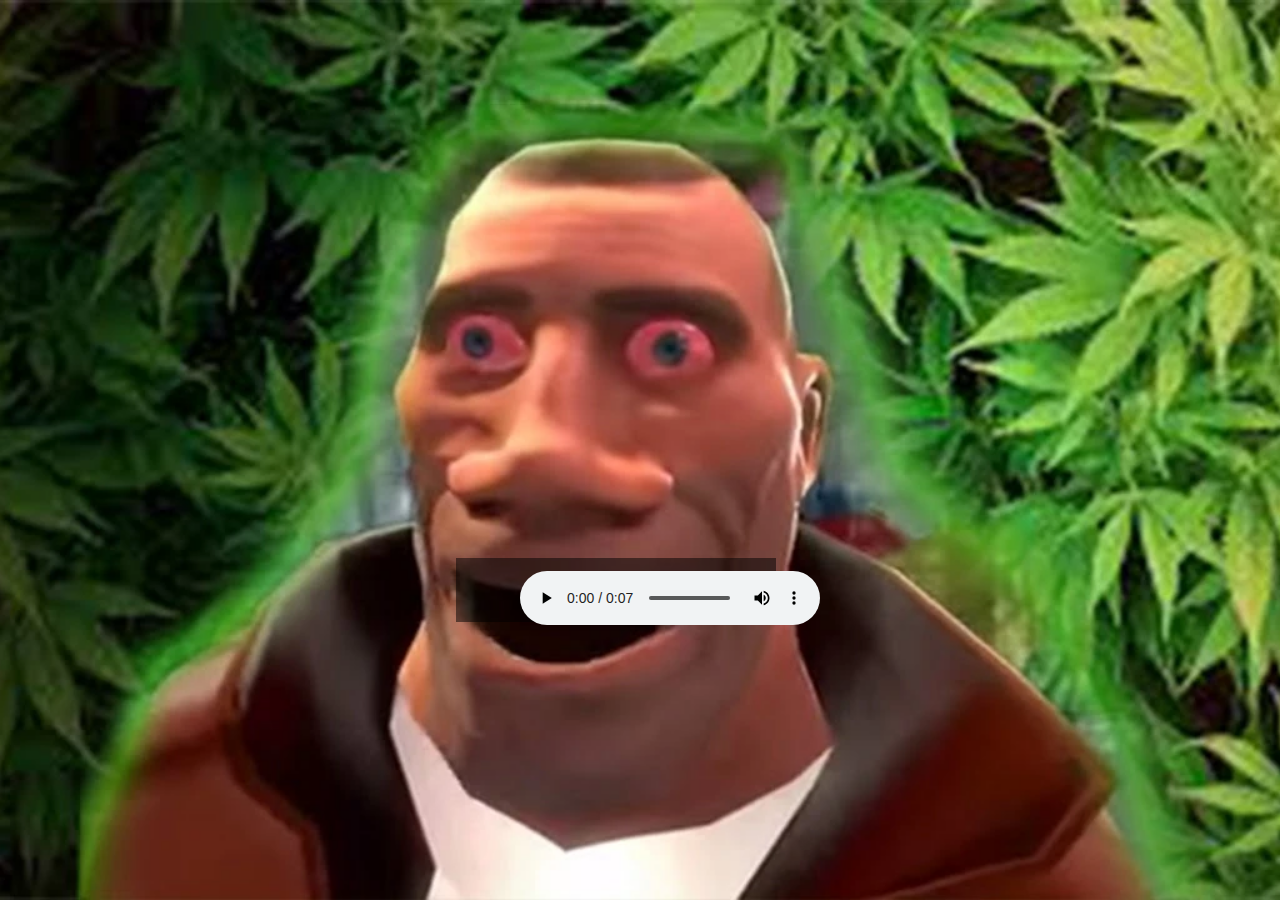
<file: boof.html>
<html>
	<head>
		<meta charset="UTF-8">
		<meta name="viewport" content="width=device-width, initial-scale=1.0">
		<title>boof achieved</title>
		<link rel="stylesheet" href="styles.css">
	</head>
	<body class="boof-body">
		<!-- black squares -->
		<div class="box2">
			<audio class="audio-boof" controls autoplay loop > 
				<source src="./snd/boof.ogg" type="audio/ogg"> 
			</audio>
		</div>
	</body>
</html>
</file>
<file: styles.css>
.main-body { 
	background-color: #2a2a2a;
	color:white;
	font-family: "Lucida Console", "Courier New", monospace
}
.boof-body {
	height: 100%;
	background-image: url("img/soldier-boof.webp");
	background-attachment: fixed;
	background-position: center;
	background-repeat: no-repeat;
	background-size: cover;
}
.dead-body {
	height: 100%;
	font-family: "Lucida Console", "Courier New", monospace;
	color:white;
	background-image: url("img/dead.webp");
	background-attachment: fixed;
	background-position: center;
	background-repeat: no-repeat;
	background-size: cover;
}
.welcome-rainbow {
	font-size: 4vw;
	position: absolute;
	z-index: 10;
	margin-left: 37.5%;
	margin-right: 25%;
	margin-top: 12%;
	margin-bottom: 25%;
	text-align: center;
	background-image: -webkit-linear-gradient(left, #f00, #ff2b00, #f50, #ff8000, #fa0, #ffd500, #ff0, #d4ff00, #af0, #80ff00, #5f0, #2bff00, #0f0, #00ff2a, #0f5, #00ff80, #0fa, #00ffd5, #0ff, #00d5ff, #0af, #0080ff, #05f, #002aff, #00f, #2b00ff, #50f, #8000ff, #a0f, #d400ff, #f0f, #ff00d4, #f0a, #ff0080, #f05, #ff002b, #f00);
	-webkit-animation: animatedBackground_a 2s linear infinite alternate;
	-webkit-background-clip: text;
	-webkit-text-fill-color: #0000;
	background-clip: text;
}

@keyframes animatedBackground_a {
	0% { background-position: 0 0 }
	100% { background-position: -500px 0 }
}
.button-duck {
	z-index: 5;
	position:absolute;
	background-color: #2a2a2a;
	font-family: "Lucida Console", "Courier New", monospace;
	padding: 2vw 5vw;
	margin-left: 24%;
	margin-right:25%;
	margin-top:25%;
	left: 15vw;
	border-radius: 12px;
	text-align: center;
	display: inline-block;
	font-size: 16px;
	transition-duration: 0.5s;
}
.button-duck:hover {
	color: white;
	background-color: #2b412b;
}
.box1 { 
	background-color: black;
	position: absolute;
	width:50%;
	height: 10vw;
	margin-left: 25%;
	margin-right: 25%;
	margin-top: 13.5%;
	margin-bottom: 25%;
	z-index: 9;
	opacity:0.5;
	width:50%;
	height: 10vw;
}
.box12 {
	background-color: rgba(0,0,0,0.5);
	color: white;
	position: absolute;
	width:50%;
	height: 10vw;
	margin-left: 33%;
	margin-right: 33%;
	margin-top: 50%;
	margin-bottom: 25%;
	z-index: 9;
	width:33%;
	height: 50vw;

}
.duck-background { 
	z-index: 3;
	position: relative;
	background-color: #2a2a2a
}
.scroll1 {
	left: 0vw;
	position: fixed;
	z-index: 3;
} 
.scroll2 {
	left: 0vw;
	position: fixed;
	z-index: 4;
}
.duck_smonk { height: 13vw; width: 13vw }

.box2 { 
	position: absolute;
	margin-left: 35%;
	margin-right: 25%;
	margin-top: 43vw;
	margin-bottom: 25%;
	width:25%;
	height: 5vw;
	background-color: rgba(0,0,0,0.5);
}
.audio-boof { 
	opacity:1;
	z-index:5;
	position: absolute;
	margin-left: 20%;
	margin-right: 25%;
	margin-top:4%;
}
</file>
